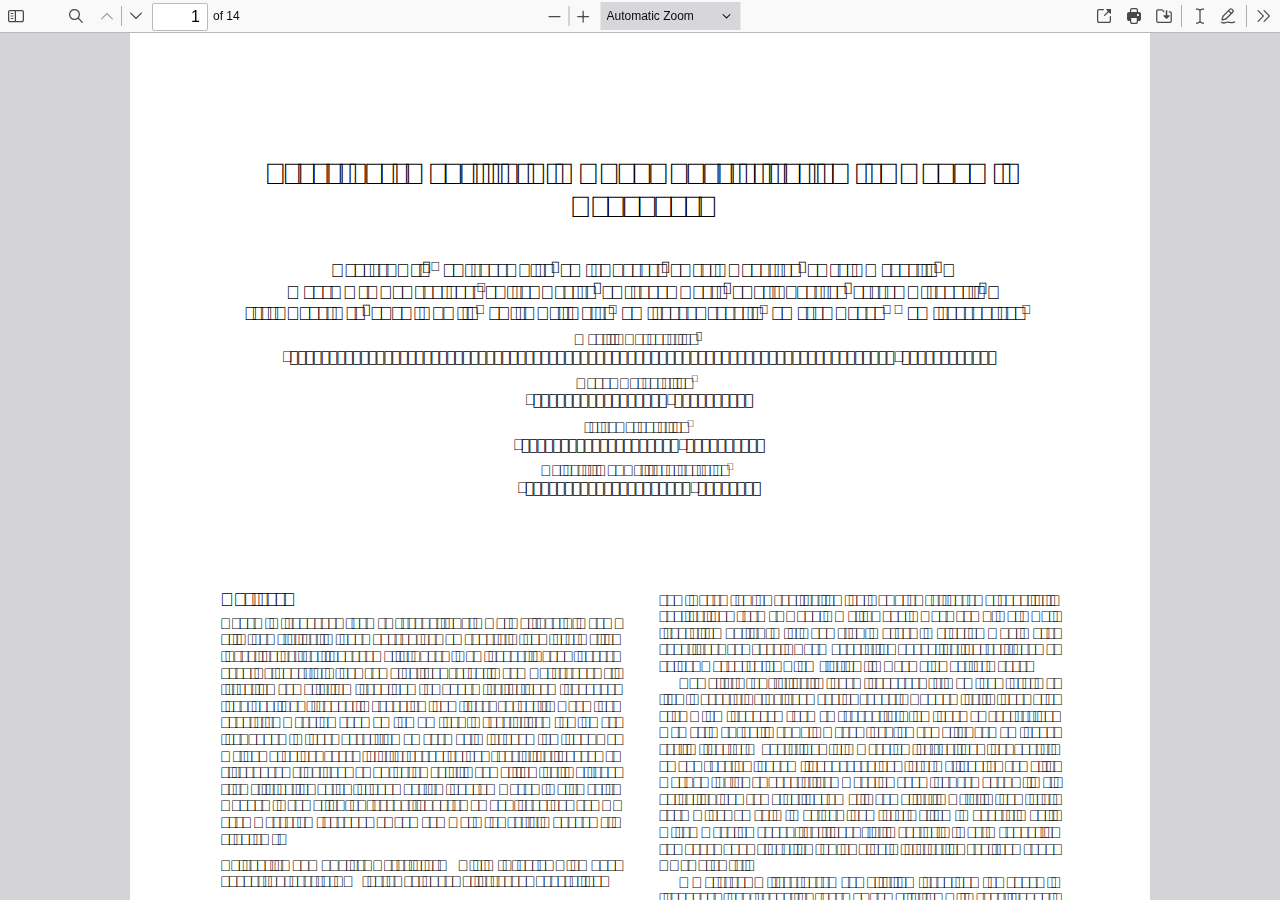
<file: pdfjs/web/viewer.html>
<!DOCTYPE html>
<!--
Copyright 2012 Mozilla Foundation

Licensed under the Apache License, Version 2.0 (the "License");
you may not use this file except in compliance with the License.
You may obtain a copy of the License at

    http://www.apache.org/licenses/LICENSE-2.0

Unless required by applicable law or agreed to in writing, software
distributed under the License is distributed on an "AS IS" BASIS,
WITHOUT WARRANTIES OR CONDITIONS OF ANY KIND, either express or implied.
See the License for the specific language governing permissions and
limitations under the License.

Adobe CMap resources are covered by their own copyright but the same license:

    Copyright 1990-2015 Adobe Systems Incorporated.

See https://github.com/adobe-type-tools/cmap-resources
-->
<html dir="ltr" mozdisallowselectionprint>
  <head>
    <meta charset="utf-8">
    <meta name="viewport" content="width=device-width, initial-scale=1, maximum-scale=1">
    <meta name="google" content="notranslate">
    <title>PDF.js viewer</title>

    <link rel="stylesheet" href="viewer.css">

<!-- This snippet is used in production (included from viewer.html) -->
<link rel="resource" type="application/l10n" href="locale/locale.properties">
<script src="../build/pdf.js"></script>

  <script src="viewer.js"></script>

  </head>

  <body tabindex="1">
    <div id="outerContainer">

      <div id="sidebarContainer">
        <div id="toolbarSidebar">
          <div id="toolbarSidebarLeft">
            <div id="sidebarViewButtons" class="splitToolbarButton toggled" role="radiogroup">
              <button id="viewThumbnail" class="toolbarButton toggled" title="Show Thumbnails" tabindex="2" data-l10n-id="thumbs" role="radio" aria-checked="true" aria-controls="thumbnailView">
                 <span data-l10n-id="thumbs_label">Thumbnails</span>
              </button>
              <button id="viewOutline" class="toolbarButton" title="Show Document Outline (double-click to expand/collapse all items)" tabindex="3" data-l10n-id="document_outline" role="radio" aria-checked="false" aria-controls="outlineView">
                 <span data-l10n-id="document_outline_label">Document Outline</span>
              </button>
              <button id="viewAttachments" class="toolbarButton" title="Show Attachments" tabindex="4" data-l10n-id="attachments" role="radio" aria-checked="false" aria-controls="attachmentsView">
                 <span data-l10n-id="attachments_label">Attachments</span>
              </button>
              <button id="viewLayers" class="toolbarButton" title="Show Layers (double-click to reset all layers to the default state)" tabindex="5" data-l10n-id="layers" role="radio" aria-checked="false" aria-controls="layersView">
                 <span data-l10n-id="layers_label">Layers</span>
              </button>
            </div>
          </div>

          <div id="toolbarSidebarRight">
            <div id="outlineOptionsContainer" class="hidden">
              <div class="verticalToolbarSeparator"></div>

              <button id="currentOutlineItem" class="toolbarButton" disabled="disabled" title="Find Current Outline Item" tabindex="6" data-l10n-id="current_outline_item">
                <span data-l10n-id="current_outline_item_label">Current Outline Item</span>
              </button>
            </div>
          </div>
        </div>
        <div id="sidebarContent">
          <div id="thumbnailView">
          </div>
          <div id="outlineView" class="hidden">
          </div>
          <div id="attachmentsView" class="hidden">
          </div>
          <div id="layersView" class="hidden">
          </div>
        </div>
        <div id="sidebarResizer"></div>
      </div>  <!-- sidebarContainer -->

      <div id="mainContainer">
        <div class="findbar hidden doorHanger" id="findbar">
          <div id="findbarInputContainer">
            <input id="findInput" class="toolbarField" title="Find" placeholder="Find in document…" tabindex="91" data-l10n-id="find_input" aria-invalid="false">
            <div class="splitToolbarButton">
              <button id="findPrevious" class="toolbarButton" title="Find the previous occurrence of the phrase" tabindex="92" data-l10n-id="find_previous">
                <span data-l10n-id="find_previous_label">Previous</span>
              </button>
              <div class="splitToolbarButtonSeparator"></div>
              <button id="findNext" class="toolbarButton" title="Find the next occurrence of the phrase" tabindex="93" data-l10n-id="find_next">
                <span data-l10n-id="find_next_label">Next</span>
              </button>
            </div>
          </div>

          <div id="findbarOptionsOneContainer">
            <input type="checkbox" id="findHighlightAll" class="toolbarField" tabindex="94">
            <label for="findHighlightAll" class="toolbarLabel" data-l10n-id="find_highlight">Highlight All</label>
            <input type="checkbox" id="findMatchCase" class="toolbarField" tabindex="95">
            <label for="findMatchCase" class="toolbarLabel" data-l10n-id="find_match_case_label">Match Case</label>
          </div>
          <div id="findbarOptionsTwoContainer">
            <input type="checkbox" id="findMatchDiacritics" class="toolbarField" tabindex="96">
            <label for="findMatchDiacritics" class="toolbarLabel" data-l10n-id="find_match_diacritics_label">Match Diacritics</label>
            <input type="checkbox" id="findEntireWord" class="toolbarField" tabindex="97">
            <label for="findEntireWord" class="toolbarLabel" data-l10n-id="find_entire_word_label">Whole Words</label>
          </div>

          <div id="findbarMessageContainer" aria-live="polite">
            <span id="findResultsCount" class="toolbarLabel"></span>
            <span id="findMsg" class="toolbarLabel"></span>
          </div>
        </div>  <!-- findbar -->

        <div class="editorParamsToolbar hidden doorHangerRight" id="editorFreeTextParamsToolbar">
          <div class="editorParamsToolbarContainer">
            <div class="editorParamsSetter">
              <label for="editorFreeTextColor" class="editorParamsLabel" data-l10n-id="editor_free_text_color">Color</label>
              <input type="color" id="editorFreeTextColor" class="editorParamsColor" tabindex="100">
            </div>
            <div class="editorParamsSetter">
              <label for="editorFreeTextFontSize" class="editorParamsLabel" data-l10n-id="editor_free_text_size">Size</label>
              <input type="range" id="editorFreeTextFontSize" class="editorParamsSlider" value="10" min="5" max="100" step="1" tabindex="101">
            </div>
          </div>
        </div>

        <div class="editorParamsToolbar hidden doorHangerRight" id="editorInkParamsToolbar">
          <div class="editorParamsToolbarContainer">
            <div class="editorParamsSetter">
              <label for="editorInkColor" class="editorParamsLabel" data-l10n-id="editor_ink_color">Color</label>
              <input type="color" id="editorInkColor" class="editorParamsColor" tabindex="102">
            </div>
            <div class="editorParamsSetter">
              <label for="editorInkThickness" class="editorParamsLabel" data-l10n-id="editor_ink_thickness">Thickness</label>
              <input type="range" id="editorInkThickness" class="editorParamsSlider" value="1" min="1" max="20" step="1" tabindex="103">
            </div>
            <div class="editorParamsSetter">
              <label for="editorInkOpacity" class="editorParamsLabel" data-l10n-id="editor_ink_opacity">Opacity</label>
              <input type="range" id="editorInkOpacity" class="editorParamsSlider" value="100" min="1" max="100" step="1" tabindex="104">
            </div>
          </div>
        </div>

        <div id="secondaryToolbar" class="secondaryToolbar hidden doorHangerRight">
          <div id="secondaryToolbarButtonContainer">
            <button id="secondaryOpenFile" class="secondaryToolbarButton visibleLargeView" title="Open File" tabindex="51" data-l10n-id="open_file">
              <span data-l10n-id="open_file_label">Open</span>
            </button>

            <button id="secondaryPrint" class="secondaryToolbarButton visibleMediumView" title="Print" tabindex="52" data-l10n-id="print">
              <span data-l10n-id="print_label">Print</span>
            </button>

            <button id="secondaryDownload" class="secondaryToolbarButton visibleMediumView" title="Save" tabindex="53" data-l10n-id="save">
              <span data-l10n-id="save_label">Save</span>
            </button>

            <div class="horizontalToolbarSeparator visibleLargeView"></div>

            <button id="presentationMode" class="secondaryToolbarButton" title="Switch to Presentation Mode" tabindex="54" data-l10n-id="presentation_mode">
              <span data-l10n-id="presentation_mode_label">Presentation Mode</span>
            </button>

            <a href="#" id="viewBookmark" class="secondaryToolbarButton" title="Current Page (View URL from Current Page)" tabindex="55" data-l10n-id="bookmark1">
              <span data-l10n-id="bookmark1_label">Current Page</span>
            </a>

            <div id="viewBookmarkSeparator" class="horizontalToolbarSeparator"></div>

            <button id="firstPage" class="secondaryToolbarButton" title="Go to First Page" tabindex="56" data-l10n-id="first_page">
              <span data-l10n-id="first_page_label">Go to First Page</span>
            </button>
            <button id="lastPage" class="secondaryToolbarButton" title="Go to Last Page" tabindex="57" data-l10n-id="last_page">
              <span data-l10n-id="last_page_label">Go to Last Page</span>
            </button>

            <div class="horizontalToolbarSeparator"></div>

            <button id="pageRotateCw" class="secondaryToolbarButton" title="Rotate Clockwise" tabindex="58" data-l10n-id="page_rotate_cw">
              <span data-l10n-id="page_rotate_cw_label">Rotate Clockwise</span>
            </button>
            <button id="pageRotateCcw" class="secondaryToolbarButton" title="Rotate Counterclockwise" tabindex="59" data-l10n-id="page_rotate_ccw">
              <span data-l10n-id="page_rotate_ccw_label">Rotate Counterclockwise</span>
            </button>

            <div class="horizontalToolbarSeparator"></div>

            <div id="cursorToolButtons" role="radiogroup">
              <button id="cursorSelectTool" class="secondaryToolbarButton toggled" title="Enable Text Selection Tool" tabindex="60" data-l10n-id="cursor_text_select_tool" role="radio" aria-checked="true">
                <span data-l10n-id="cursor_text_select_tool_label">Text Selection Tool</span>
              </button>
              <button id="cursorHandTool" class="secondaryToolbarButton" title="Enable Hand Tool" tabindex="61" data-l10n-id="cursor_hand_tool" role="radio" aria-checked="false">
                <span data-l10n-id="cursor_hand_tool_label">Hand Tool</span>
              </button>
            </div>

            <div class="horizontalToolbarSeparator"></div>

            <div id="scrollModeButtons" role="radiogroup">
              <button id="scrollPage" class="secondaryToolbarButton" title="Use Page Scrolling" tabindex="62" data-l10n-id="scroll_page" role="radio" aria-checked="false">
                <span data-l10n-id="scroll_page_label">Page Scrolling</span>
              </button>
              <button id="scrollVertical" class="secondaryToolbarButton toggled" title="Use Vertical Scrolling" tabindex="63" data-l10n-id="scroll_vertical" role="radio" aria-checked="true">
                <span data-l10n-id="scroll_vertical_label" >Vertical Scrolling</span>
              </button>
              <button id="scrollHorizontal" class="secondaryToolbarButton" title="Use Horizontal Scrolling" tabindex="64" data-l10n-id="scroll_horizontal" role="radio" aria-checked="false">
                <span data-l10n-id="scroll_horizontal_label">Horizontal Scrolling</span>
              </button>
              <button id="scrollWrapped" class="secondaryToolbarButton" title="Use Wrapped Scrolling" tabindex="65" data-l10n-id="scroll_wrapped" role="radio" aria-checked="false">
                <span data-l10n-id="scroll_wrapped_label">Wrapped Scrolling</span>
              </button>
            </div>

            <div class="horizontalToolbarSeparator"></div>

            <div id="spreadModeButtons" role="radiogroup">
              <button id="spreadNone" class="secondaryToolbarButton toggled" title="Do not join page spreads" tabindex="66" data-l10n-id="spread_none" role="radio" aria-checked="true">
                <span data-l10n-id="spread_none_label">No Spreads</span>
              </button>
              <button id="spreadOdd" class="secondaryToolbarButton" title="Join page spreads starting with odd-numbered pages" tabindex="67" data-l10n-id="spread_odd" role="radio" aria-checked="false">
                <span data-l10n-id="spread_odd_label">Odd Spreads</span>
              </button>
              <button id="spreadEven" class="secondaryToolbarButton" title="Join page spreads starting with even-numbered pages" tabindex="68" data-l10n-id="spread_even" role="radio" aria-checked="false">
                <span data-l10n-id="spread_even_label">Even Spreads</span>
              </button>
            </div>

            <div class="horizontalToolbarSeparator"></div>

            <button id="documentProperties" class="secondaryToolbarButton" title="Document Properties…" tabindex="69" data-l10n-id="document_properties" aria-controls="documentPropertiesDialog">
              <span data-l10n-id="document_properties_label">Document Properties…</span>
            </button>
          </div>
        </div>  <!-- secondaryToolbar -->

        <div class="toolbar">
          <div id="toolbarContainer">
            <div id="toolbarViewer">
              <div id="toolbarViewerLeft">
                <button id="sidebarToggle" class="toolbarButton" title="Toggle Sidebar" tabindex="11" data-l10n-id="toggle_sidebar" aria-expanded="false" aria-controls="sidebarContainer">
                  <span data-l10n-id="toggle_sidebar_label">Toggle Sidebar</span>
                </button>
                <div class="toolbarButtonSpacer"></div>
                <button id="viewFind" class="toolbarButton" title="Find in Document" tabindex="12" data-l10n-id="findbar" aria-expanded="false" aria-controls="findbar">
                  <span data-l10n-id="findbar_label">Find</span>
                </button>
                <div class="splitToolbarButton hiddenSmallView">
                  <button class="toolbarButton" title="Previous Page" id="previous" tabindex="13" data-l10n-id="previous">
                    <span data-l10n-id="previous_label">Previous</span>
                  </button>
                  <div class="splitToolbarButtonSeparator"></div>
                  <button class="toolbarButton" title="Next Page" id="next" tabindex="14" data-l10n-id="next">
                    <span data-l10n-id="next_label">Next</span>
                  </button>
                </div>
                <input type="number" id="pageNumber" class="toolbarField" title="Page" value="1" min="1" tabindex="15" data-l10n-id="page" autocomplete="off">
                <span id="numPages" class="toolbarLabel"></span>
              </div>
              <div id="toolbarViewerRight">
                <button id="openFile" class="toolbarButton hiddenLargeView" title="Open File" tabindex="31" data-l10n-id="open_file">
                  <span data-l10n-id="open_file_label">Open</span>
                </button>

                <button id="print" class="toolbarButton hiddenMediumView" title="Print" tabindex="32" data-l10n-id="print">
                  <span data-l10n-id="print_label">Print</span>
                </button>

                <button id="download" class="toolbarButton hiddenMediumView" title="Save" tabindex="33" data-l10n-id="save">
                  <span data-l10n-id="save_label">Save</span>
                </button>

                <div class="verticalToolbarSeparator hiddenMediumView"></div>

                <div id="editorModeButtons" class="splitToolbarButton toggled" role="radiogroup">
                  <button id="editorFreeText" class="toolbarButton" disabled="disabled" title="Text" role="radio" aria-checked="false" tabindex="34" data-l10n-id="editor_free_text2">
                    <span data-l10n-id="editor_free_text2_label">Text</span>
                  </button>
                  <button id="editorInk" class="toolbarButton" disabled="disabled" title="Draw" role="radio" aria-checked="false" tabindex="35" data-l10n-id="editor_ink2">
                    <span data-l10n-id="editor_ink2_label">Draw</span>
                  </button>
                </div>

                <div id="editorModeSeparator" class="verticalToolbarSeparator"></div>

                <button id="secondaryToolbarToggle" class="toolbarButton" title="Tools" tabindex="48" data-l10n-id="tools" aria-expanded="false" aria-controls="secondaryToolbar">
                  <span data-l10n-id="tools_label">Tools</span>
                </button>
              </div>
              <div id="toolbarViewerMiddle">
                <div class="splitToolbarButton">
                  <button id="zoomOut" class="toolbarButton" title="Zoom Out" tabindex="21" data-l10n-id="zoom_out">
                    <span data-l10n-id="zoom_out_label">Zoom Out</span>
                  </button>
                  <div class="splitToolbarButtonSeparator"></div>
                  <button id="zoomIn" class="toolbarButton" title="Zoom In" tabindex="22" data-l10n-id="zoom_in">
                    <span data-l10n-id="zoom_in_label">Zoom In</span>
                   </button>
                </div>
                <span id="scaleSelectContainer" class="dropdownToolbarButton">
                  <select id="scaleSelect" title="Zoom" tabindex="23" data-l10n-id="zoom">
                    <option id="pageAutoOption" title="" value="auto" selected="selected" data-l10n-id="page_scale_auto">Automatic Zoom</option>
                    <option id="pageActualOption" title="" value="page-actual" data-l10n-id="page_scale_actual">Actual Size</option>
                    <option id="pageFitOption" title="" value="page-fit" data-l10n-id="page_scale_fit">Page Fit</option>
                    <option id="pageWidthOption" title="" value="page-width" data-l10n-id="page_scale_width">Page Width</option>
                    <option id="customScaleOption" title="" value="custom" disabled="disabled" hidden="true"></option>
                    <option title="" value="0.5" data-l10n-id="page_scale_percent" data-l10n-args='{ "scale": 50 }'>50%</option>
                    <option title="" value="0.75" data-l10n-id="page_scale_percent" data-l10n-args='{ "scale": 75 }'>75%</option>
                    <option title="" value="1" data-l10n-id="page_scale_percent" data-l10n-args='{ "scale": 100 }'>100%</option>
                    <option title="" value="1.25" data-l10n-id="page_scale_percent" data-l10n-args='{ "scale": 125 }'>125%</option>
                    <option title="" value="1.5" data-l10n-id="page_scale_percent" data-l10n-args='{ "scale": 150 }'>150%</option>
                    <option title="" value="2" data-l10n-id="page_scale_percent" data-l10n-args='{ "scale": 200 }'>200%</option>
                    <option title="" value="3" data-l10n-id="page_scale_percent" data-l10n-args='{ "scale": 300 }'>300%</option>
                    <option title="" value="4" data-l10n-id="page_scale_percent" data-l10n-args='{ "scale": 400 }'>400%</option>
                  </select>
                </span>
              </div>
            </div>
            <div id="loadingBar">
              <div class="progress">
                <div class="glimmer">
                </div>
              </div>
            </div>
          </div>
        </div>

        <div id="viewerContainer" tabindex="0">
          <div id="viewer" class="pdfViewer"></div>
        </div>
      </div> <!-- mainContainer -->

      <div id="dialogContainer">
        <dialog id="passwordDialog">
          <div class="row">
            <label for="password" id="passwordText" data-l10n-id="password_label">Enter the password to open this PDF file:</label>
          </div>
          <div class="row">
            <input type="password" id="password" class="toolbarField">
          </div>
          <div class="buttonRow">
            <button id="passwordCancel" class="dialogButton"><span data-l10n-id="password_cancel">Cancel</span></button>
            <button id="passwordSubmit" class="dialogButton"><span data-l10n-id="password_ok">OK</span></button>
          </div>
        </dialog>
        <dialog id="documentPropertiesDialog">
          <div class="row">
            <span id="fileNameLabel" data-l10n-id="document_properties_file_name">File name:</span>
            <p id="fileNameField" aria-labelledby="fileNameLabel">-</p>
          </div>
          <div class="row">
            <span id="fileSizeLabel" data-l10n-id="document_properties_file_size">File size:</span>
            <p id="fileSizeField" aria-labelledby="fileSizeLabel">-</p>
          </div>
          <div class="separator"></div>
          <div class="row">
            <span id="titleLabel" data-l10n-id="document_properties_title">Title:</span>
            <p id="titleField" aria-labelledby="titleLabel">-</p>
          </div>
          <div class="row">
            <span id="authorLabel" data-l10n-id="document_properties_author">Author:</span>
            <p id="authorField" aria-labelledby="authorLabel">-</p>
          </div>
          <div class="row">
            <span id="subjectLabel" data-l10n-id="document_properties_subject">Subject:</span>
            <p id="subjectField" aria-labelledby="subjectLabel">-</p>
          </div>
          <div class="row">
            <span id="keywordsLabel" data-l10n-id="document_properties_keywords">Keywords:</span>
            <p id="keywordsField" aria-labelledby="keywordsLabel">-</p>
          </div>
          <div class="row">
            <span id="creationDateLabel" data-l10n-id="document_properties_creation_date">Creation Date:</span>
            <p id="creationDateField" aria-labelledby="creationDateLabel">-</p>
          </div>
          <div class="row">
            <span id="modificationDateLabel" data-l10n-id="document_properties_modification_date">Modification Date:</span>
            <p id="modificationDateField" aria-labelledby="modificationDateLabel">-</p>
          </div>
          <div class="row">
            <span id="creatorLabel" data-l10n-id="document_properties_creator">Creator:</span>
            <p id="creatorField" aria-labelledby="creatorLabel">-</p>
          </div>
          <div class="separator"></div>
          <div class="row">
            <span id="producerLabel" data-l10n-id="document_properties_producer">PDF Producer:</span>
            <p id="producerField" aria-labelledby="producerLabel">-</p>
          </div>
          <div class="row">
            <span id="versionLabel" data-l10n-id="document_properties_version">PDF Version:</span>
            <p id="versionField" aria-labelledby="versionLabel">-</p>
          </div>
          <div class="row">
            <span id="pageCountLabel" data-l10n-id="document_properties_page_count">Page Count:</span>
            <p id="pageCountField" aria-labelledby="pageCountLabel">-</p>
          </div>
          <div class="row">
            <span id="pageSizeLabel" data-l10n-id="document_properties_page_size">Page Size:</span>
            <p id="pageSizeField" aria-labelledby="pageSizeLabel">-</p>
          </div>
          <div class="separator"></div>
          <div class="row">
            <span id="linearizedLabel" data-l10n-id="document_properties_linearized">Fast Web View:</span>
            <p id="linearizedField" aria-labelledby="linearizedLabel">-</p>
          </div>
          <div class="buttonRow">
            <button id="documentPropertiesClose" class="dialogButton"><span data-l10n-id="document_properties_close">Close</span></button>
          </div>
        </dialog>
        <dialog id="printServiceDialog" style="min-width: 200px;">
          <div class="row">
            <span data-l10n-id="print_progress_message">Preparing document for printing…</span>
          </div>
          <div class="row">
            <progress value="0" max="100"></progress>
            <span data-l10n-id="print_progress_percent" data-l10n-args='{ "progress": 0 }' class="relative-progress">0%</span>
          </div>
          <div class="buttonRow">
            <button id="printCancel" class="dialogButton"><span data-l10n-id="print_progress_close">Cancel</span></button>
          </div>
        </dialog>
      </div>  <!-- dialogContainer -->

    </div> <!-- outerContainer -->
    <div id="printContainer"></div>

    <input type="file" id="fileInput" class="hidden">
  </body>
</html>
</file>
<file: pdfjs/web/viewer.css>
/* Copyright 2014 Mozilla Foundation
 *
 * Licensed under the Apache License, Version 2.0 (the "License");
 * you may not use this file except in compliance with the License.
 * You may obtain a copy of the License at
 *
 *     http://www.apache.org/licenses/LICENSE-2.0
 *
 * Unless required by applicable law or agreed to in writing, software
 * distributed under the License is distributed on an "AS IS" BASIS,
 * WITHOUT WARRANTIES OR CONDITIONS OF ANY KIND, either express or implied.
 * See the License for the specific language governing permissions and
 * limitations under the License.
 */

:root {
  --highlight-bg-color: rgba(180, 0, 170, 1);
  --highlight-selected-bg-color: rgba(0, 100, 0, 1);
}

@media screen and (forced-colors: active) {
  :root {
    --highlight-bg-color: Highlight;
    --highlight-selected-bg-color: ButtonText;
  }
}

.textLayer {
  position: absolute;
  text-align: initial;
  left: 0;
  top: 0;
  right: 0;
  bottom: 0;
  overflow: hidden;
  opacity: 0.25;
  line-height: 1;
  -webkit-text-size-adjust: none;
     -moz-text-size-adjust: none;
          text-size-adjust: none;
  forced-color-adjust: none;
  transform-origin: 0 0;
  z-index: 2;
}

.textLayer span,
.textLayer br {
  color: transparent;
  position: absolute;
  white-space: pre;
  cursor: text;
  transform-origin: 0% 0%;
}

/* Only necessary in Google Chrome, see issue 14205, and most unfortunately
 * the problem doesn't show up in "text" reference tests. */
.textLayer span.markedContent {
  top: 0;
  height: 0;
}

.textLayer .highlight {
  margin: -1px;
  padding: 1px;
  background-color: var(--highlight-bg-color);
  border-radius: 4px;
}

.textLayer .highlight.appended {
  position: initial;
}

.textLayer .highlight.begin {
  border-radius: 4px 0 0 4px;
}

.textLayer .highlight.end {
  border-radius: 0 4px 4px 0;
}

.textLayer .highlight.middle {
  border-radius: 0;
}

.textLayer .highlight.selected {
  background-color: var(--highlight-selected-bg-color);
}

.textLayer ::-moz-selection {
  background: blue;
  background: AccentColor;
}

.textLayer ::selection {
  background: blue;
  background: AccentColor;
}

/* Avoids https://github.com/mozilla/pdf.js/issues/13840 in Chrome */
.textLayer br::-moz-selection {
  background: transparent;
}
.textLayer br::selection {
  background: transparent;
}

.textLayer .endOfContent {
  display: block;
  position: absolute;
  left: 0;
  top: 100%;
  right: 0;
  bottom: 0;
  z-index: -1;
  cursor: default;
  -webkit-user-select: none;
     -moz-user-select: none;
          user-select: none;
}

.textLayer .endOfContent.active {
  top: 0;
}


:root {
  --annotation-unfocused-field-background: url("data:image/svg+xml;charset=UTF-8,<svg width='1px' height='1px' xmlns='http://www.w3.org/2000/svg'><rect width='100%' height='100%' style='fill:rgba(0, 54, 255, 0.13);'/></svg>");
  --input-focus-border-color: Highlight;
  --input-focus-outline: 1px solid Canvas;
  --input-unfocused-border-color: transparent;
  --input-disabled-border-color: transparent;
  --input-hover-border-color: black;
  --link-outline: none;
}

@media screen and (forced-colors: active) {
  :root {
    --input-focus-border-color: CanvasText;
    --input-unfocused-border-color: ActiveText;
    --input-disabled-border-color: GrayText;
    --input-hover-border-color: Highlight;
    --link-outline: 1.5px solid LinkText;
  }
  .annotationLayer .textWidgetAnnotation input:required,
  .annotationLayer .textWidgetAnnotation textarea:required,
  .annotationLayer .choiceWidgetAnnotation select:required,
  .annotationLayer .buttonWidgetAnnotation.checkBox input:required,
  .annotationLayer .buttonWidgetAnnotation.radioButton input:required {
    outline: 1.5px solid selectedItem;
  }

  .annotationLayer .linkAnnotation:hover {
    -webkit-backdrop-filter: invert(100%);
            backdrop-filter: invert(100%);
  }
}

.annotationLayer {
  position: absolute;
  top: 0;
  left: 0;
  pointer-events: none;
  transform-origin: 0 0;
  z-index: 3;
}

.annotationLayer section {
  position: absolute;
  text-align: initial;
  pointer-events: auto;
  box-sizing: border-box;
  transform-origin: 0 0;
}

.annotationLayer .linkAnnotation {
  outline: var(--link-outline);
}

.annotationLayer .linkAnnotation > a,
.annotationLayer .buttonWidgetAnnotation.pushButton > a {
  position: absolute;
  font-size: 1em;
  top: 0;
  left: 0;
  width: 100%;
  height: 100%;
}

.annotationLayer .buttonWidgetAnnotation.pushButton > canvas {
  width: 100%;
  height: 100%;
}

.annotationLayer .linkAnnotation > a:hover,
.annotationLayer .buttonWidgetAnnotation.pushButton > a:hover {
  opacity: 0.2;
  background: rgba(255, 255, 0, 1);
  box-shadow: 0 2px 10px rgba(255, 255, 0, 1);
}

.annotationLayer .textAnnotation img {
  position: absolute;
  cursor: pointer;
  width: 100%;
  height: 100%;
}

.annotationLayer .textWidgetAnnotation input,
.annotationLayer .textWidgetAnnotation textarea,
.annotationLayer .choiceWidgetAnnotation select,
.annotationLayer .buttonWidgetAnnotation.checkBox input,
.annotationLayer .buttonWidgetAnnotation.radioButton input {
  background-image: var(--annotation-unfocused-field-background);
  border: 2px solid var(--input-unfocused-border-color);
  box-sizing: border-box;
  font: calc(9px * var(--scale-factor)) sans-serif;
  height: 100%;
  margin: 0;
  vertical-align: top;
  width: 100%;
}

.annotationLayer .textWidgetAnnotation input:required,
.annotationLayer .textWidgetAnnotation textarea:required,
.annotationLayer .choiceWidgetAnnotation select:required,
.annotationLayer .buttonWidgetAnnotation.checkBox input:required,
.annotationLayer .buttonWidgetAnnotation.radioButton input:required {
  outline: 1.5px solid red;
}

.annotationLayer .choiceWidgetAnnotation select option {
  padding: 0;
}

.annotationLayer .buttonWidgetAnnotation.radioButton input {
  border-radius: 50%;
}

.annotationLayer .textWidgetAnnotation textarea {
  resize: none;
}

.annotationLayer .textWidgetAnnotation input[disabled],
.annotationLayer .textWidgetAnnotation textarea[disabled],
.annotationLayer .choiceWidgetAnnotation select[disabled],
.annotationLayer .buttonWidgetAnnotation.checkBox input[disabled],
.annotationLayer .buttonWidgetAnnotation.radioButton input[disabled] {
  background: none;
  border: 2px solid var(--input-disabled-border-color);
  cursor: not-allowed;
}

.annotationLayer .textWidgetAnnotation input:hover,
.annotationLayer .textWidgetAnnotation textarea:hover,
.annotationLayer .choiceWidgetAnnotation select:hover,
.annotationLayer .buttonWidgetAnnotation.checkBox input:hover,
.annotationLayer .buttonWidgetAnnotation.radioButton input:hover {
  border: 2px solid var(--input-hover-border-color);
}
.annotationLayer .textWidgetAnnotation input:hover,
.annotationLayer .textWidgetAnnotation textarea:hover,
.annotationLayer .choiceWidgetAnnotation select:hover,
.annotationLayer .buttonWidgetAnnotation.checkBox input:hover {
  border-radius: 2px;
}

.annotationLayer .textWidgetAnnotation input:focus,
.annotationLayer .textWidgetAnnotation textarea:focus,
.annotationLayer .choiceWidgetAnnotation select:focus {
  background: none;
  border: 2px solid var(--input-focus-border-color);
  border-radius: 2px;
  outline: var(--input-focus-outline);
}

.annotationLayer .buttonWidgetAnnotation.checkBox :focus,
.annotationLayer .buttonWidgetAnnotation.radioButton :focus {
  background-image: none;
  background-color: transparent;
}

.annotationLayer .buttonWidgetAnnotation.checkBox :focus {
  border: 2px solid var(--input-focus-border-color);
  border-radius: 2px;
  outline: var(--input-focus-outline);
}

.annotationLayer .buttonWidgetAnnotation.radioButton :focus {
  border: 2px solid var(--input-focus-border-color);
  outline: var(--input-focus-outline);
}

.annotationLayer .buttonWidgetAnnotation.checkBox input:checked:before,
.annotationLayer .buttonWidgetAnnotation.checkBox input:checked:after,
.annotationLayer .buttonWidgetAnnotation.radioButton input:checked:before {
  background-color: CanvasText;
  content: "";
  display: block;
  position: absolute;
}

.annotationLayer .buttonWidgetAnnotation.checkBox input:checked:before,
.annotationLayer .buttonWidgetAnnotation.checkBox input:checked:after {
  height: 80%;
  left: 45%;
  width: 1px;
}

.annotationLayer .buttonWidgetAnnotation.checkBox input:checked:before {
  transform: rotate(45deg);
}

.annotationLayer .buttonWidgetAnnotation.checkBox input:checked:after {
  transform: rotate(-45deg);
}

.annotationLayer .buttonWidgetAnnotation.radioButton input:checked:before {
  border-radius: 50%;
  height: 50%;
  left: 30%;
  top: 20%;
  width: 50%;
}

.annotationLayer .textWidgetAnnotation input.comb {
  font-family: monospace;
  padding-left: 2px;
  padding-right: 0;
}

.annotationLayer .textWidgetAnnotation input.comb:focus {
  /*
   * Letter spacing is placed on the right side of each character. Hence, the
   * letter spacing of the last character may be placed outside the visible
   * area, causing horizontal scrolling. We avoid this by extending the width
   * when the element has focus and revert this when it loses focus.
   */
  width: 103%;
}

.annotationLayer .buttonWidgetAnnotation.checkBox input,
.annotationLayer .buttonWidgetAnnotation.radioButton input {
  -webkit-appearance: none;
     -moz-appearance: none;
          appearance: none;
}

.annotationLayer .popupTriggerArea {
  height: 100%;
  width: 100%;
}

.annotationLayer .popupWrapper {
  position: absolute;
  font-size: calc(9px * var(--scale-factor));
  width: 100%;
  min-width: calc(180px * var(--scale-factor));
  pointer-events: none;
}

.annotationLayer .popup {
  position: absolute;
  max-width: calc(180px * var(--scale-factor));
  background-color: rgba(255, 255, 153, 1);
  box-shadow: 0 calc(2px * var(--scale-factor)) calc(5px * var(--scale-factor))
    rgba(136, 136, 136, 1);
  border-radius: calc(2px * var(--scale-factor));
  padding: calc(6px * var(--scale-factor));
  margin-left: calc(5px * var(--scale-factor));
  cursor: pointer;
  font: message-box;
  white-space: normal;
  word-wrap: break-word;
  pointer-events: auto;
}

.annotationLayer .popup > * {
  font-size: calc(9px * var(--scale-factor));
}

.annotationLayer .popup h1 {
  display: inline-block;
}

.annotationLayer .popupDate {
  display: inline-block;
  margin-left: calc(5px * var(--scale-factor));
}

.annotationLayer .popupContent {
  border-top: 1px solid rgba(51, 51, 51, 1);
  margin-top: calc(2px * var(--scale-factor));
  padding-top: calc(2px * var(--scale-factor));
}

.annotationLayer .richText > * {
  white-space: pre-wrap;
  font-size: calc(9px * var(--scale-factor));
}

.annotationLayer .highlightAnnotation,
.annotationLayer .underlineAnnotation,
.annotationLayer .squigglyAnnotation,
.annotationLayer .strikeoutAnnotation,
.annotationLayer .freeTextAnnotation,
.annotationLayer .lineAnnotation svg line,
.annotationLayer .squareAnnotation svg rect,
.annotationLayer .circleAnnotation svg ellipse,
.annotationLayer .polylineAnnotation svg polyline,
.annotationLayer .polygonAnnotation svg polygon,
.annotationLayer .caretAnnotation,
.annotationLayer .inkAnnotation svg polyline,
.annotationLayer .stampAnnotation,
.annotationLayer .fileAttachmentAnnotation {
  cursor: pointer;
}

.annotationLayer section svg {
  position: absolute;
  width: 100%;
  height: 100%;
}

.annotationLayer .annotationTextContent {
  position: absolute;
  width: 100%;
  height: 100%;
  opacity: 0;
  color: transparent;
  -webkit-user-select: none;
     -moz-user-select: none;
          user-select: none;
  pointer-events: none;
}

.annotationLayer .annotationTextContent span {
  width: 100%;
  display: inline-block;
}


:root {
  --xfa-unfocused-field-background: url("data:image/svg+xml;charset=UTF-8,<svg width='1px' height='1px' xmlns='http://www.w3.org/2000/svg'><rect width='100%' height='100%' style='fill:rgba(0, 54, 255, 0.13);'/></svg>");
  --xfa-focus-outline: auto;
}

@media screen and (forced-colors: active) {
  :root {
    --xfa-focus-outline: 2px solid CanvasText;
  }
  .xfaLayer *:required {
    outline: 1.5px solid selectedItem;
  }
}

.xfaLayer {
  background-color: transparent;
}

.xfaLayer .highlight {
  margin: -1px;
  padding: 1px;
  background-color: rgba(239, 203, 237, 1);
  border-radius: 4px;
}

.xfaLayer .highlight.appended {
  position: initial;
}

.xfaLayer .highlight.begin {
  border-radius: 4px 0 0 4px;
}

.xfaLayer .highlight.end {
  border-radius: 0 4px 4px 0;
}

.xfaLayer .highlight.middle {
  border-radius: 0;
}

.xfaLayer .highlight.selected {
  background-color: rgba(203, 223, 203, 1);
}

.xfaPage {
  overflow: hidden;
  position: relative;
}

.xfaContentarea {
  position: absolute;
}

.xfaPrintOnly {
  display: none;
}

.xfaLayer {
  position: absolute;
  text-align: initial;
  top: 0;
  left: 0;
  transform-origin: 0 0;
  line-height: 1.2;
}

.xfaLayer * {
  color: inherit;
  font: inherit;
  font-style: inherit;
  font-weight: inherit;
  font-kerning: inherit;
  letter-spacing: -0.01px;
  text-align: inherit;
  text-decoration: inherit;
  box-sizing: border-box;
  background-color: transparent;
  padding: 0;
  margin: 0;
  pointer-events: auto;
  line-height: inherit;
}

.xfaLayer *:required {
  outline: 1.5px solid red;
}

.xfaLayer div {
  pointer-events: none;
}

.xfaLayer svg {
  pointer-events: none;
}

.xfaLayer svg * {
  pointer-events: none;
}

.xfaLayer a {
  color: blue;
}

.xfaRich li {
  margin-left: 3em;
}

.xfaFont {
  color: black;
  font-weight: normal;
  font-kerning: none;
  font-size: 10px;
  font-style: normal;
  letter-spacing: 0;
  text-decoration: none;
  vertical-align: 0;
}

.xfaCaption {
  overflow: hidden;
  flex: 0 0 auto;
}

.xfaCaptionForCheckButton {
  overflow: hidden;
  flex: 1 1 auto;
}

.xfaLabel {
  height: 100%;
  width: 100%;
}

.xfaLeft {
  display: flex;
  flex-direction: row;
  align-items: center;
}

.xfaRight {
  display: flex;
  flex-direction: row-reverse;
  align-items: center;
}

.xfaLeft > .xfaCaption,
.xfaLeft > .xfaCaptionForCheckButton,
.xfaRight > .xfaCaption,
.xfaRight > .xfaCaptionForCheckButton {
  max-height: 100%;
}

.xfaTop {
  display: flex;
  flex-direction: column;
  align-items: flex-start;
}

.xfaBottom {
  display: flex;
  flex-direction: column-reverse;
  align-items: flex-start;
}

.xfaTop > .xfaCaption,
.xfaTop > .xfaCaptionForCheckButton,
.xfaBottom > .xfaCaption,
.xfaBottom > .xfaCaptionForCheckButton {
  width: 100%;
}

.xfaBorder {
  background-color: transparent;
  position: absolute;
  pointer-events: none;
}

.xfaWrapped {
  width: 100%;
  height: 100%;
}

.xfaTextfield:focus,
.xfaSelect:focus {
  background-image: none;
  background-color: transparent;
  outline: var(--xfa-focus-outline);
  outline-offset: -1px;
}

.xfaCheckbox:focus,
.xfaRadio:focus {
  outline: var(--xfa-focus-outline);
}

.xfaTextfield,
.xfaSelect {
  height: 100%;
  width: 100%;
  flex: 1 1 auto;
  border: none;
  resize: none;
  background-image: var(--xfa-unfocused-field-background);
}

.xfaSelect {
  padding-inline: 2px;
}

.xfaTop > .xfaTextfield,
.xfaTop > .xfaSelect,
.xfaBottom > .xfaTextfield,
.xfaBottom > .xfaSelect {
  flex: 0 1 auto;
}

.xfaButton {
  cursor: pointer;
  width: 100%;
  height: 100%;
  border: none;
  text-align: center;
}

.xfaLink {
  width: 100%;
  height: 100%;
  position: absolute;
  top: 0;
  left: 0;
}

.xfaCheckbox,
.xfaRadio {
  width: 100%;
  height: 100%;
  flex: 0 0 auto;
  border: none;
}

.xfaRich {
  white-space: pre-wrap;
  width: 100%;
  height: 100%;
}

.xfaImage {
  -o-object-position: left top;
     object-position: left top;
  -o-object-fit: contain;
     object-fit: contain;
  width: 100%;
  height: 100%;
}

.xfaLrTb,
.xfaRlTb,
.xfaTb {
  display: flex;
  flex-direction: column;
  align-items: stretch;
}

.xfaLr {
  display: flex;
  flex-direction: row;
  align-items: stretch;
}

.xfaRl {
  display: flex;
  flex-direction: row-reverse;
  align-items: stretch;
}

.xfaTb > div {
  justify-content: left;
}

.xfaPosition {
  position: relative;
}

.xfaArea {
  position: relative;
}

.xfaValignMiddle {
  display: flex;
  align-items: center;
}

.xfaTable {
  display: flex;
  flex-direction: column;
  align-items: stretch;
}

.xfaTable .xfaRow {
  display: flex;
  flex-direction: row;
  align-items: stretch;
}

.xfaTable .xfaRlRow {
  display: flex;
  flex-direction: row-reverse;
  align-items: stretch;
  flex: 1;
}

.xfaTable .xfaRlRow > div {
  flex: 1;
}

.xfaNonInteractive input,
.xfaNonInteractive textarea,
.xfaDisabled input,
.xfaDisabled textarea,
.xfaReadOnly input,
.xfaReadOnly textarea {
  background: initial;
}

@media print {
  .xfaTextfield,
  .xfaSelect {
    background: transparent;
  }

  .xfaSelect {
    -webkit-appearance: none;
       -moz-appearance: none;
            appearance: none;
    text-indent: 1px;
    text-overflow: "";
  }
}


:root {
  --focus-outline: solid 2px blue;
  --hover-outline: dashed 2px blue;
  --freetext-line-height: 1.35;
  --freetext-padding: 2px;
  --editorFreeText-editing-cursor: text;
  --editorInk-editing-cursor: url(images/cursor-editorInk.svg) 0 16, pointer;
}

@media (-webkit-min-device-pixel-ratio: 1.1), (min-resolution: 1.1dppx) {
  :root {
    --editorFreeText-editing-cursor: url(images/cursor-editorFreeText.svg) 0 16,
      text;
  }
}

@media screen and (forced-colors: active) {
  :root {
    --focus-outline: solid 3px ButtonText;
    --hover-outline: dashed 3px ButtonText;
  }
}

[data-editor-rotation="90"] {
  transform: rotate(90deg);
}
[data-editor-rotation="180"] {
  transform: rotate(180deg);
}
[data-editor-rotation="270"] {
  transform: rotate(270deg);
}

.annotationEditorLayer {
  background: transparent;
  position: absolute;
  top: 0;
  left: 0;
  font-size: calc(100px * var(--scale-factor));
  transform-origin: 0 0;
  cursor: auto;
  z-index: 4;
}

.annotationEditorLayer.freeTextEditing {
  cursor: var(--editorFreeText-editing-cursor);
}

.annotationEditorLayer.inkEditing {
  cursor: var(--editorInk-editing-cursor);
}

.annotationEditorLayer .selectedEditor {
  outline: var(--focus-outline);
  resize: none;
}

.annotationEditorLayer .freeTextEditor {
  position: absolute;
  background: transparent;
  border-radius: 3px;
  padding: calc(var(--freetext-padding) * var(--scale-factor));
  resize: none;
  width: auto;
  height: auto;
  z-index: 1;
  transform-origin: 0 0;
  touch-action: none;
  cursor: auto;
}

.annotationEditorLayer .freeTextEditor .internal {
  background: transparent;
  border: none;
  top: 0;
  left: 0;
  overflow: visible;
  white-space: nowrap;
  resize: none;
  font: 10px sans-serif;
  line-height: var(--freetext-line-height);
}

.annotationEditorLayer .freeTextEditor .overlay {
  position: absolute;
  display: none;
  background: transparent;
  top: 0;
  left: 0;
  width: 100%;
  height: 100%;
}

.annotationEditorLayer .freeTextEditor .overlay.enabled {
  display: block;
}

.annotationEditorLayer .freeTextEditor .internal:empty::before {
  content: attr(default-content);
  color: gray;
}

.annotationEditorLayer .freeTextEditor .internal:focus {
  outline: none;
}

.annotationEditorLayer .inkEditor.disabled {
  resize: none;
}

.annotationEditorLayer .inkEditor.disabled.selectedEditor {
  resize: horizontal;
}

.annotationEditorLayer .freeTextEditor:hover:not(.selectedEditor),
.annotationEditorLayer .inkEditor:hover:not(.selectedEditor) {
  outline: var(--hover-outline);
}

.annotationEditorLayer .inkEditor {
  position: absolute;
  background: transparent;
  border-radius: 3px;
  overflow: auto;
  width: 100%;
  height: 100%;
  z-index: 1;
  transform-origin: 0 0;
  cursor: auto;
}

.annotationEditorLayer .inkEditor.editing {
  resize: none;
  cursor: inherit;
}

.annotationEditorLayer .inkEditor .inkEditorCanvas {
  position: absolute;
  top: 0;
  left: 0;
  width: 100%;
  height: 100%;
  touch-action: none;
}

:root {
  --viewer-container-height: 0;
  --pdfViewer-padding-bottom: 0;
  --page-margin: 1px auto -8px;
  --page-border: 9px solid transparent;
  --spreadHorizontalWrapped-margin-LR: -3.5px;
  --loading-icon-delay: 400ms;
}

@media screen and (forced-colors: active) {
  :root {
    --pdfViewer-padding-bottom: 9px;
    --page-margin: 8px auto -1px;
    --page-border: 1px solid CanvasText;
    --spreadHorizontalWrapped-margin-LR: 3.5px;
  }
}

[data-main-rotation="90"] {
  transform: rotate(90deg) translateY(-100%);
}
[data-main-rotation="180"] {
  transform: rotate(180deg) translate(-100%, -100%);
}
[data-main-rotation="270"] {
  transform: rotate(270deg) translateX(-100%);
}

.pdfViewer {
  /* Define this variable here and not in :root to avoid to reflow all the UI
     when scaling (see #15929). */
  --scale-factor: 1;

  padding-bottom: var(--pdfViewer-padding-bottom);
}

.pdfViewer .canvasWrapper {
  overflow: hidden;
  width: 100%;
  height: 100%;
  z-index: 1;
}

.pdfViewer .page {
  direction: ltr;
  width: 816px;
  height: 1056px;
  margin: var(--page-margin);
  position: relative;
  overflow: visible;
  border: var(--page-border);
  background-clip: content-box;
  background-color: rgba(255, 255, 255, 1);
}

.pdfViewer .dummyPage {
  position: relative;
  width: 0;
  height: var(--viewer-container-height);
}

.pdfViewer.removePageBorders .page {
  margin: 0 auto 10px;
  border: none;
}

.pdfViewer.scrollHorizontal,
.pdfViewer.scrollWrapped,
.spread {
  margin-left: 3.5px;
  margin-right: 3.5px;
  text-align: center;
}

.pdfViewer.scrollHorizontal,
.spread {
  white-space: nowrap;
}

.pdfViewer.removePageBorders,
.pdfViewer.scrollHorizontal .spread,
.pdfViewer.scrollWrapped .spread {
  margin-left: 0;
  margin-right: 0;
}

.spread .page,
.spread .dummyPage,
.pdfViewer.scrollHorizontal .page,
.pdfViewer.scrollWrapped .page,
.pdfViewer.scrollHorizontal .spread,
.pdfViewer.scrollWrapped .spread {
  display: inline-block;
  vertical-align: middle;
}

.spread .page,
.pdfViewer.scrollHorizontal .page,
.pdfViewer.scrollWrapped .page {
  margin-left: var(--spreadHorizontalWrapped-margin-LR);
  margin-right: var(--spreadHorizontalWrapped-margin-LR);
}

.pdfViewer.removePageBorders .spread .page,
.pdfViewer.removePageBorders.scrollHorizontal .page,
.pdfViewer.removePageBorders.scrollWrapped .page {
  margin-left: 5px;
  margin-right: 5px;
}

.pdfViewer .page canvas {
  margin: 0;
  display: block;
}

.pdfViewer .page canvas .structTree {
  contain: strict;
}

.pdfViewer .page canvas[hidden] {
  display: none;
}

.pdfViewer .page canvas[zooming] {
  width: 100%;
  height: 100%;
}

.pdfViewer .page.loadingIcon:after {
  position: absolute;
  top: 0;
  left: 0;
  content: "";
  width: 100%;
  height: 100%;
  background: url("images/loading-icon.gif") center no-repeat;
  display: none;
  /* Using a delay with background-image doesn't work,
     consequently we use the display. */
  transition-property: display;
  transition-delay: var(--loading-icon-delay);
  z-index: 5;
  contain: strict;
}

.pdfViewer .page.loading:after {
  display: block;
}

.pdfViewer .page:not(.loading):after {
  transition-property: none;
  display: none;
}

.pdfViewer.enablePermissions .textLayer span {
  -webkit-user-select: none !important;
     -moz-user-select: none !important;
          user-select: none !important;
  cursor: not-allowed;
}

.pdfPresentationMode .pdfViewer {
  padding-bottom: 0;
}

.pdfPresentationMode .spread {
  margin: 0;
}

.pdfPresentationMode .pdfViewer .page {
  margin: 0 auto;
  border: 2px solid transparent;
}

:root {
  --dir-factor: 1;
  --inline-start: left;
  --inline-end: right;

  --sidebar-width: 200px;
  --sidebar-transition-duration: 200ms;
  --sidebar-transition-timing-function: ease;

  --toolbar-icon-opacity: 0.7;
  --doorhanger-icon-opacity: 0.9;

  --main-color: rgba(12, 12, 13, 1);
  --body-bg-color: rgba(212, 212, 215, 1);
  --progressBar-color: rgba(10, 132, 255, 1);
  --progressBar-bg-color: rgba(221, 221, 222, 1);
  --progressBar-blend-color: rgba(116, 177, 239, 1);
  --scrollbar-color: auto;
  --scrollbar-bg-color: auto;
  --toolbar-icon-bg-color: rgba(0, 0, 0, 1);
  --toolbar-icon-hover-bg-color: rgba(0, 0, 0, 1);

  --sidebar-narrow-bg-color: rgba(212, 212, 215, 0.9);
  --sidebar-toolbar-bg-color: rgba(245, 246, 247, 1);
  --toolbar-bg-color: rgba(249, 249, 250, 1);
  --toolbar-border-color: rgba(184, 184, 184, 1);
  --toolbar-box-shadow: 0 1px 0 var(--toolbar-border-color);
  --toolbar-border-bottom: none;
  --toolbarSidebar-box-shadow: inset calc(-1px * var(--dir-factor)) 0 0
      rgba(0, 0, 0, 0.25),
    0 1px 0 rgba(0, 0, 0, 0.15), 0 0 1px rgba(0, 0, 0, 0.1);
  --toolbarSidebar-border-bottom: none;
  --button-hover-color: rgba(221, 222, 223, 1);
  --toggled-btn-color: rgba(0, 0, 0, 1);
  --toggled-btn-bg-color: rgba(0, 0, 0, 0.3);
  --toggled-hover-active-btn-color: rgba(0, 0, 0, 0.4);
  --dropdown-btn-bg-color: rgba(215, 215, 219, 1);
  --dropdown-btn-border: none;
  --separator-color: rgba(0, 0, 0, 0.3);
  --field-color: rgba(6, 6, 6, 1);
  --field-bg-color: rgba(255, 255, 255, 1);
  --field-border-color: rgba(187, 187, 188, 1);
  --treeitem-color: rgba(0, 0, 0, 0.8);
  --treeitem-hover-color: rgba(0, 0, 0, 0.9);
  --treeitem-selected-color: rgba(0, 0, 0, 0.9);
  --treeitem-selected-bg-color: rgba(0, 0, 0, 0.25);
  --sidebaritem-bg-color: rgba(0, 0, 0, 0.15);
  --doorhanger-bg-color: rgba(255, 255, 255, 1);
  --doorhanger-border-color: rgba(12, 12, 13, 0.2);
  --doorhanger-hover-color: rgba(12, 12, 13, 1);
  --doorhanger-hover-bg-color: rgba(237, 237, 237, 1);
  --doorhanger-separator-color: rgba(222, 222, 222, 1);
  --dialog-button-border: none;
  --dialog-button-bg-color: rgba(12, 12, 13, 0.1);
  --dialog-button-hover-bg-color: rgba(12, 12, 13, 0.3);

  --loading-icon: url(images/loading.svg);
  --treeitem-expanded-icon: url(images/treeitem-expanded.svg);
  --treeitem-collapsed-icon: url(images/treeitem-collapsed.svg);
  --toolbarButton-editorFreeText-icon: url(images/toolbarButton-editorFreeText.svg);
  --toolbarButton-editorInk-icon: url(images/toolbarButton-editorInk.svg);
  --toolbarButton-menuArrow-icon: url(images/toolbarButton-menuArrow.svg);
  --toolbarButton-sidebarToggle-icon: url(images/toolbarButton-sidebarToggle.svg);
  --toolbarButton-secondaryToolbarToggle-icon: url(images/toolbarButton-secondaryToolbarToggle.svg);
  --toolbarButton-pageUp-icon: url(images/toolbarButton-pageUp.svg);
  --toolbarButton-pageDown-icon: url(images/toolbarButton-pageDown.svg);
  --toolbarButton-zoomOut-icon: url(images/toolbarButton-zoomOut.svg);
  --toolbarButton-zoomIn-icon: url(images/toolbarButton-zoomIn.svg);
  --toolbarButton-presentationMode-icon: url(images/toolbarButton-presentationMode.svg);
  --toolbarButton-print-icon: url(images/toolbarButton-print.svg);
  --toolbarButton-openFile-icon: url(images/toolbarButton-openFile.svg);
  --toolbarButton-download-icon: url(images/toolbarButton-download.svg);
  --toolbarButton-bookmark-icon: url(images/toolbarButton-bookmark.svg);
  --toolbarButton-viewThumbnail-icon: url(images/toolbarButton-viewThumbnail.svg);
  --toolbarButton-viewOutline-icon: url(images/toolbarButton-viewOutline.svg);
  --toolbarButton-viewAttachments-icon: url(images/toolbarButton-viewAttachments.svg);
  --toolbarButton-viewLayers-icon: url(images/toolbarButton-viewLayers.svg);
  --toolbarButton-currentOutlineItem-icon: url(images/toolbarButton-currentOutlineItem.svg);
  --toolbarButton-search-icon: url(images/toolbarButton-search.svg);
  --findbarButton-previous-icon: url(images/findbarButton-previous.svg);
  --findbarButton-next-icon: url(images/findbarButton-next.svg);
  --secondaryToolbarButton-firstPage-icon: url(images/secondaryToolbarButton-firstPage.svg);
  --secondaryToolbarButton-lastPage-icon: url(images/secondaryToolbarButton-lastPage.svg);
  --secondaryToolbarButton-rotateCcw-icon: url(images/secondaryToolbarButton-rotateCcw.svg);
  --secondaryToolbarButton-rotateCw-icon: url(images/secondaryToolbarButton-rotateCw.svg);
  --secondaryToolbarButton-selectTool-icon: url(images/secondaryToolbarButton-selectTool.svg);
  --secondaryToolbarButton-handTool-icon: url(images/secondaryToolbarButton-handTool.svg);
  --secondaryToolbarButton-scrollPage-icon: url(images/secondaryToolbarButton-scrollPage.svg);
  --secondaryToolbarButton-scrollVertical-icon: url(images/secondaryToolbarButton-scrollVertical.svg);
  --secondaryToolbarButton-scrollHorizontal-icon: url(images/secondaryToolbarButton-scrollHorizontal.svg);
  --secondaryToolbarButton-scrollWrapped-icon: url(images/secondaryToolbarButton-scrollWrapped.svg);
  --secondaryToolbarButton-spreadNone-icon: url(images/secondaryToolbarButton-spreadNone.svg);
  --secondaryToolbarButton-spreadOdd-icon: url(images/secondaryToolbarButton-spreadOdd.svg);
  --secondaryToolbarButton-spreadEven-icon: url(images/secondaryToolbarButton-spreadEven.svg);
  --secondaryToolbarButton-documentProperties-icon: url(images/secondaryToolbarButton-documentProperties.svg);
}

[dir="rtl"]:root {
  --dir-factor: -1;
  --inline-start: right;
  --inline-end: left;
}

@media (prefers-color-scheme: dark) {
  :root {
    --main-color: rgba(249, 249, 250, 1);
    --body-bg-color: rgba(42, 42, 46, 1);
    --progressBar-color: rgba(0, 96, 223, 1);
    --progressBar-bg-color: rgba(40, 40, 43, 1);
    --progressBar-blend-color: rgba(20, 68, 133, 1);
    --scrollbar-color: rgba(121, 121, 123, 1);
    --scrollbar-bg-color: rgba(35, 35, 39, 1);
    --toolbar-icon-bg-color: rgba(255, 255, 255, 1);
    --toolbar-icon-hover-bg-color: rgba(255, 255, 255, 1);

    --sidebar-narrow-bg-color: rgba(42, 42, 46, 0.9);
    --sidebar-toolbar-bg-color: rgba(50, 50, 52, 1);
    --toolbar-bg-color: rgba(56, 56, 61, 1);
    --toolbar-border-color: rgba(12, 12, 13, 1);
    --button-hover-color: rgba(102, 102, 103, 1);
    --toggled-btn-color: rgba(255, 255, 255, 1);
    --toggled-btn-bg-color: rgba(0, 0, 0, 0.3);
    --toggled-hover-active-btn-color: rgba(0, 0, 0, 0.4);
    --dropdown-btn-bg-color: rgba(74, 74, 79, 1);
    --separator-color: rgba(0, 0, 0, 0.3);
    --field-color: rgba(250, 250, 250, 1);
    --field-bg-color: rgba(64, 64, 68, 1);
    --field-border-color: rgba(115, 115, 115, 1);
    --treeitem-color: rgba(255, 255, 255, 0.8);
    --treeitem-hover-color: rgba(255, 255, 255, 0.9);
    --treeitem-selected-color: rgba(255, 255, 255, 0.9);
    --treeitem-selected-bg-color: rgba(255, 255, 255, 0.25);
    --sidebaritem-bg-color: rgba(255, 255, 255, 0.15);
    --doorhanger-bg-color: rgba(74, 74, 79, 1);
    --doorhanger-border-color: rgba(39, 39, 43, 1);
    --doorhanger-hover-color: rgba(249, 249, 250, 1);
    --doorhanger-hover-bg-color: rgba(93, 94, 98, 1);
    --doorhanger-separator-color: rgba(92, 92, 97, 1);
    --dialog-button-bg-color: rgba(92, 92, 97, 1);
    --dialog-button-hover-bg-color: rgba(115, 115, 115, 1);

    /* This image is used in <input> elements, which unfortunately means that
     * the `mask-image` approach used with all of the other images doesn't work
     * here; hence why we still have two versions of this particular image. */
    --loading-icon: url(images/loading-dark.svg);
  }
}

@media screen and (forced-colors: active) {
  :root {
    --button-hover-color: Highlight;
    --doorhanger-hover-bg-color: Highlight;
    --toolbar-icon-opacity: 1;
    --toolbar-icon-bg-color: ButtonText;
    --toolbar-icon-hover-bg-color: ButtonFace;
    --toolbar-border-color: CanvasText;
    --toolbar-border-bottom: 1px solid var(--toolbar-border-color);
    --toolbar-box-shadow: none;
    --toggled-btn-color: HighlightText;
    --toggled-btn-bg-color: LinkText;
    --doorhanger-hover-color: ButtonFace;
    --doorhanger-border-color-whcm: 1px solid ButtonText;
    --doorhanger-triangle-opacity-whcm: 0;
    --dialog-button-border: 1px solid Highlight;
    --dialog-button-hover-bg-color: Highlight;
    --dialog-button-hover-color: ButtonFace;
    --dropdown-btn-border: 1px solid ButtonText;
    --field-border-color: ButtonText;
    --main-color: CanvasText;
    --separator-color: GrayText;
    --doorhanger-separator-color: GrayText;
    --toolbarSidebar-box-shadow: none;
    --toolbarSidebar-border-bottom: 1px solid var(--toolbar-border-color);
  }
}

@media screen and (prefers-reduced-motion: reduce) {
  :root {
    --sidebar-transition-duration: 0;
  }
}

* {
  padding: 0;
  margin: 0;
}

html,
body {
  height: 100%;
  width: 100%;
}

body {
  background-color: var(--body-bg-color);
  scrollbar-color: var(--scrollbar-color) var(--scrollbar-bg-color);
}

.hidden,
[hidden] {
  display: none !important;
}

#viewerContainer.pdfPresentationMode:-webkit-full-screen {
  top: 0;
  background-color: rgba(0, 0, 0, 1);
  width: 100%;
  height: 100%;
  overflow: hidden;
  cursor: none;
  -webkit-user-select: none;
          user-select: none;
}

#viewerContainer.pdfPresentationMode:fullscreen {
  top: 0;
  background-color: rgba(0, 0, 0, 1);
  width: 100%;
  height: 100%;
  overflow: hidden;
  cursor: none;
  -webkit-user-select: none;
     -moz-user-select: none;
          user-select: none;
}

.pdfPresentationMode:-webkit-full-screen section:not([data-internal-link]) {
  pointer-events: none;
}

.pdfPresentationMode:fullscreen section:not([data-internal-link]) {
  pointer-events: none;
}

.pdfPresentationMode:-webkit-full-screen .textLayer span {
  cursor: none;
}

.pdfPresentationMode:fullscreen .textLayer span {
  cursor: none;
}

.pdfPresentationMode.pdfPresentationModeControls > *,
.pdfPresentationMode.pdfPresentationModeControls .textLayer span {
  cursor: default;
}

#outerContainer {
  width: 100%;
  height: 100%;
  position: relative;
}

#sidebarContainer {
  position: absolute;
  top: 32px;
  bottom: 0;
  inset-inline-start: calc(-1 * var(--sidebar-width));
  width: var(--sidebar-width);
  visibility: hidden;
  z-index: 100;
  font: message-box;
  border-top: 1px solid rgba(51, 51, 51, 1);
  -webkit-border-end: var(--doorhanger-border-color-whcm);
          border-inline-end: var(--doorhanger-border-color-whcm);
  transition-property: inset-inline-start;
  transition-duration: var(--sidebar-transition-duration);
  transition-timing-function: var(--sidebar-transition-timing-function);
}

#outerContainer.sidebarMoving #sidebarContainer,
#outerContainer.sidebarOpen #sidebarContainer {
  visibility: visible;
}
#outerContainer.sidebarOpen #sidebarContainer {
  inset-inline-start: 0;
}

#mainContainer {
  position: absolute;
  top: 0;
  right: 0;
  bottom: 0;
  left: 0;
  min-width: 350px;
}

#sidebarContent {
  top: 32px;
  bottom: 0;
  inset-inline-start: 0;
  overflow: auto;
  position: absolute;
  width: 100%;
  box-shadow: inset calc(-1px * var(--dir-factor)) 0 0 rgba(0, 0, 0, 0.25);
}

#viewerContainer {
  overflow: auto;
  position: absolute;
  top: 32px;
  right: 0;
  bottom: 0;
  left: 0;
  outline: none;
}
#viewerContainer:not(.pdfPresentationMode) {
  transition-duration: var(--sidebar-transition-duration);
  transition-timing-function: var(--sidebar-transition-timing-function);
}

#outerContainer.sidebarOpen #viewerContainer:not(.pdfPresentationMode) {
  inset-inline-start: var(--sidebar-width);
  transition-property: inset-inline-start;
}

.toolbar {
  position: relative;
  left: 0;
  right: 0;
  z-index: 9999;
  cursor: default;
  font: message-box;
}

.toolbar input,
.toolbar button,
.toolbar select,
.secondaryToolbar input,
.secondaryToolbar button,
.secondaryToolbar a,
.secondaryToolbar select,
.editorParamsToolbar input,
.editorParamsToolbar button,
.editorParamsToolbar select,
.findbar input,
.findbar button,
.findbar select,
#sidebarContainer input,
#sidebarContainer button,
#sidebarContainer select {
  outline: none;
  font: message-box;
}

#toolbarContainer {
  width: 100%;
}

#toolbarSidebar {
  width: 100%;
  height: 32px;
  background-color: var(--sidebar-toolbar-bg-color);
  box-shadow: var(--toolbarSidebar-box-shadow);
  border-bottom: var(--toolbarSidebar-border-bottom);
}

#sidebarResizer {
  position: absolute;
  top: 0;
  bottom: 0;
  inset-inline-end: -6px;
  width: 6px;
  z-index: 200;
  cursor: ew-resize;
}

#toolbarContainer,
.findbar,
.secondaryToolbar,
.editorParamsToolbar {
  position: relative;
  height: 32px;
  background-color: var(--toolbar-bg-color);
  box-shadow: var(--toolbar-box-shadow);
  border-bottom: var(--toolbar-border-bottom);
}

#toolbarViewer {
  height: 32px;
}

#loadingBar {
  /* Define these variables here, and not in :root, to avoid reflowing the
     entire viewer when updating progress (see issue 15958). */
  --progressBar-percent: 0%;
  --progressBar-end-offset: 0;

  position: absolute;
  inset-inline: 0 var(--progressBar-end-offset);
  height: 4px;
  background-color: var(--progressBar-bg-color);
  border-bottom: 1px solid var(--toolbar-border-color);
  transition-property: inset-inline-start;
  transition-duration: var(--sidebar-transition-duration);
  transition-timing-function: var(--sidebar-transition-timing-function);
}

#outerContainer.sidebarOpen #loadingBar {
  inset-inline-start: var(--sidebar-width);
}

#loadingBar .progress {
  position: absolute;
  top: 0;
  left: 0;
  width: 100%;
  transform: scaleX(var(--progressBar-percent));
  transform-origin: 0 0;
  height: 100%;
  background-color: var(--progressBar-color);
  overflow: hidden;
  transition: transform 200ms;
}

@keyframes progressIndeterminate {
  0% {
    transform: translateX(-142px);
  }
  100% {
    transform: translateX(0);
  }
}

#loadingBar.indeterminate .progress {
  transform: none;
  background-color: var(--progressBar-bg-color);
  transition: none;
}

#loadingBar.indeterminate .progress .glimmer {
  position: absolute;
  top: 0;
  left: 0;
  height: 100%;
  width: calc(100% + 150px);
  background: repeating-linear-gradient(
    135deg,
    var(--progressBar-blend-color) 0,
    var(--progressBar-bg-color) 5px,
    var(--progressBar-bg-color) 45px,
    var(--progressBar-color) 55px,
    var(--progressBar-color) 95px,
    var(--progressBar-blend-color) 100px
  );
  animation: progressIndeterminate 1s linear infinite;
}

#outerContainer.sidebarResizing #sidebarContainer,
#outerContainer.sidebarResizing #viewerContainer,
#outerContainer.sidebarResizing #loadingBar {
  /* Improve responsiveness and avoid visual glitches when the sidebar is resized. */
  transition-duration: 0s;
}

.findbar,
.secondaryToolbar,
.editorParamsToolbar {
  top: 32px;
  position: absolute;
  z-index: 30000;
  height: auto;
  padding: 0 4px;
  margin: 4px 2px;
  font: message-box;
  font-size: 12px;
  line-height: 14px;
  text-align: left;
  cursor: default;
}

.findbar {
  inset-inline-start: 64px;
  min-width: 300px;
  background-color: var(--toolbar-bg-color);
}
.findbar > div {
  height: 32px;
}
.findbar > div#findbarInputContainer {
  -webkit-margin-end: 4px;
          margin-inline-end: 4px;
}
.findbar.wrapContainers > div,
.findbar.wrapContainers > div#findbarMessageContainer > * {
  clear: both;
}
.findbar.wrapContainers > div#findbarMessageContainer {
  height: auto;
}

.findbar input[type="checkbox"] {
  pointer-events: none;
}

.findbar label {
  -webkit-user-select: none;
     -moz-user-select: none;
          user-select: none;
}

.findbar label:hover,
.findbar input:focus-visible + label {
  color: var(--toggled-btn-color);
  background-color: var(--button-hover-color);
}

.findbar .toolbarField[type="checkbox"]:checked + .toolbarLabel {
  background-color: var(--toggled-btn-bg-color) !important;
  color: var(--toggled-btn-color);
}

#findInput {
  width: 200px;
}
#findInput::-moz-placeholder {
  font-style: normal;
}
#findInput::placeholder {
  font-style: normal;
}
#findInput[data-status="pending"] {
  background-image: var(--loading-icon);
  background-repeat: no-repeat;
  background-position: calc(50% + 48% * var(--dir-factor));
}
#findInput[data-status="notFound"] {
  background-color: rgba(255, 102, 102, 1);
}

.secondaryToolbar,
.editorParamsToolbar {
  padding: 6px 0 10px;
  inset-inline-end: 4px;
  height: auto;
  background-color: var(--doorhanger-bg-color);
}

.editorParamsToolbarContainer {
  width: 220px;
  margin-bottom: -4px;
}

.editorParamsToolbarContainer > .editorParamsSetter {
  min-height: 26px;
  display: flex;
  align-items: center;
  justify-content: space-between;
  padding-inline: 10px;
}

.editorParamsToolbarContainer .editorParamsLabel {
  -webkit-padding-end: 10px;
          padding-inline-end: 10px;
  flex: none;
  color: var(--main-color);
}

.editorParamsToolbarContainer .editorParamsColor {
  width: 32px;
  height: 32px;
  flex: none;
}

.editorParamsToolbarContainer .editorParamsSlider {
  background-color: transparent;
  width: 90px;
  flex: 0 1 0;
}

.editorParamsToolbarContainer .editorParamsSlider::-moz-range-progress {
  background-color: black;
}

.editorParamsToolbarContainer .editorParamsSlider::-webkit-slider-runnable-track,
.editorParamsToolbarContainer .editorParamsSlider::-moz-range-track {
  background-color: black;
}

.editorParamsToolbarContainer .editorParamsSlider::-webkit-slider-thumb,
.editorParamsToolbarContainer .editorParamsSlider::-moz-range-thumb {
  background-color: white;
}

#secondaryToolbarButtonContainer {
  max-width: 220px;
  min-height: 26px;
  max-height: calc(var(--viewer-container-height) - 40px);
  overflow-y: auto;
  margin-bottom: -4px;
}

#editorInkParamsToolbar {
  inset-inline-end: 40px;
  background-color: var(--toolbar-bg-color);
}

#editorFreeTextParamsToolbar {
  inset-inline-end: 68px;
  background-color: var(--toolbar-bg-color);
}

.doorHanger,
.doorHangerRight {
  border-radius: 2px;
  box-shadow: 0 1px 5px var(--doorhanger-border-color),
    0 0 0 1px var(--doorhanger-border-color);
  border: var(--doorhanger-border-color-whcm);
}
.doorHanger:after,
.doorHanger:before,
.doorHangerRight:after,
.doorHangerRight:before {
  bottom: 100%;
  border: 8px solid rgba(0, 0, 0, 0);
  content: " ";
  height: 0;
  width: 0;
  position: absolute;
  pointer-events: none;
  opacity: var(--doorhanger-triangle-opacity-whcm);
}
.doorHanger:after {
  inset-inline-start: 10px;
  -webkit-margin-start: -8px;
          margin-inline-start: -8px;
  border-bottom-color: var(--toolbar-bg-color);
}
.doorHangerRight:after {
  inset-inline-end: 10px;
  -webkit-margin-end: -8px;
          margin-inline-end: -8px;
  border-bottom-color: var(--doorhanger-bg-color);
}
.doorHanger:before,
.doorHangerRight:before {
  border-bottom-color: var(--doorhanger-border-color);
  border-width: 9px;
}
.doorHanger:before {
  inset-inline-start: 10px;
  -webkit-margin-start: -9px;
          margin-inline-start: -9px;
}
.doorHangerRight:before {
  inset-inline-end: 10px;
  -webkit-margin-end: -9px;
          margin-inline-end: -9px;
}

#findResultsCount {
  background-color: rgba(217, 217, 217, 1);
  color: rgba(82, 82, 82, 1);
  text-align: center;
  padding: 4px 5px;
  margin: 5px;
}

#findMsg {
  color: rgba(251, 0, 0, 1);
}

#findResultsCount:empty,
#findMsg:empty {
  display: none;
}

#toolbarViewerMiddle {
  position: absolute;
  left: 50%;
  transform: translateX(-50%);
}

#toolbarViewerLeft,
#toolbarSidebarLeft {
  float: var(--inline-start);
}
#toolbarViewerRight,
#toolbarSidebarRight {
  float: var(--inline-end);
}

#toolbarViewerLeft > *,
#toolbarViewerMiddle > *,
#toolbarViewerRight > *,
#toolbarSidebarLeft *,
#toolbarSidebarRight *,
.findbar * {
  position: relative;
  float: var(--inline-start);
}

#toolbarViewerLeft {
  -webkit-padding-start: 1px;
          padding-inline-start: 1px;
}
#toolbarViewerRight {
  -webkit-padding-end: 1px;
          padding-inline-end: 1px;
}
#toolbarSidebarRight {
  -webkit-padding-end: 2px;
          padding-inline-end: 2px;
}

.splitToolbarButton {
  margin: 2px;
  display: inline-block;
}
.splitToolbarButton > .toolbarButton {
  float: var(--inline-start);
}

.toolbarButton,
.secondaryToolbarButton,
.dialogButton {
  border: none;
  background: none;
  width: 28px;
  height: 28px;
  outline: none;
}

.dialogButton:hover,
.dialogButton:focus-visible {
  background-color: var(--dialog-button-hover-bg-color);
}

.dialogButton:hover > span,
.dialogButton:focus-visible > span {
  color: var(--dialog-button-hover-color);
}

.toolbarButton > span {
  display: inline-block;
  width: 0;
  height: 0;
  overflow: hidden;
}

.toolbarButton[disabled],
.secondaryToolbarButton[disabled],
.dialogButton[disabled] {
  opacity: 0.5;
}

.splitToolbarButton > .toolbarButton:hover,
.splitToolbarButton > .toolbarButton:focus-visible,
.dropdownToolbarButton:hover {
  background-color: var(--button-hover-color);
}
.splitToolbarButton > .toolbarButton {
  position: relative;
  margin: 0;
}
#toolbarSidebar .splitToolbarButton > .toolbarButton {
  -webkit-margin-end: 2px;
          margin-inline-end: 2px;
}

.splitToolbarButtonSeparator {
  float: var(--inline-start);
  margin: 4px 0;
  width: 1px;
  height: 20px;
  background-color: var(--separator-color);
}

.toolbarButton,
.dropdownToolbarButton,
.secondaryToolbarButton,
.dialogButton {
  min-width: 16px;
  margin: 2px 1px;
  padding: 2px 6px 0;
  border: none;
  border-radius: 2px;
  color: var(--main-color);
  font-size: 12px;
  line-height: 14px;
  -webkit-user-select: none;
     -moz-user-select: none;
          user-select: none;
  cursor: default;
  box-sizing: border-box;
}

.toolbarButton:hover,
.toolbarButton:focus-visible {
  background-color: var(--button-hover-color);
}
.secondaryToolbarButton:hover,
.secondaryToolbarButton:focus-visible {
  background-color: var(--doorhanger-hover-bg-color);
  color: var(--doorhanger-hover-color);
}

.toolbarButton.toggled,
.splitToolbarButton.toggled > .toolbarButton.toggled,
.secondaryToolbarButton.toggled {
  background-color: var(--toggled-btn-bg-color);
  color: var(--toggled-btn-color);
}

.toolbarButton.toggled::before,
.secondaryToolbarButton.toggled::before {
  background-color: var(--toggled-btn-color);
}

.toolbarButton.toggled:hover:active,
.splitToolbarButton.toggled > .toolbarButton.toggled:hover:active,
.secondaryToolbarButton.toggled:hover:active {
  background-color: var(--toggled-hover-active-btn-color);
}

.dropdownToolbarButton {
  /* Define this variable here, and not in :root, to avoid reflowing the
     entire viewer when updating the width. */
  --scale-select-width: 140px;

  width: var(--scale-select-width);
  padding: 0;
  background-color: var(--dropdown-btn-bg-color);
  border: var(--dropdown-btn-border);
}
.dropdownToolbarButton::after {
  top: 6px;
  inset-inline-end: 6px;
  pointer-events: none;
  -webkit-mask-image: var(--toolbarButton-menuArrow-icon);
          mask-image: var(--toolbarButton-menuArrow-icon);
}

.dropdownToolbarButton > select {
  -webkit-appearance: none;
     -moz-appearance: none;
          appearance: none;
  width: inherit;
  height: 28px;
  font-size: 12px;
  color: var(--main-color);
  margin: 0;
  padding: 1px 0 2px;
  -webkit-padding-start: 6px;
          padding-inline-start: 6px;
  border: none;
  background-color: var(--dropdown-btn-bg-color);
}
.dropdownToolbarButton > select:hover,
.dropdownToolbarButton > select:focus-visible {
  background-color: var(--button-hover-color);
  color: var(--toggled-btn-color);
}
.dropdownToolbarButton > select > option {
  background: var(--doorhanger-bg-color);
  color: var(--main-color);
}

.toolbarButtonSpacer {
  width: 30px;
  display: inline-block;
  height: 1px;
}

.toolbarButton::before,
.secondaryToolbarButton::before,
.dropdownToolbarButton::after,
.treeItemToggler::before {
  /* All matching images have a size of 16x16
   * All relevant containers have a size of 28x28 */
  position: absolute;
  display: inline-block;
  width: 16px;
  height: 16px;

  content: "";
  background-color: var(--toolbar-icon-bg-color);
  -webkit-mask-size: cover;
          mask-size: cover;
}

.dropdownToolbarButton:hover::after,
.dropdownToolbarButton:focus-visible::after,
.dropdownToolbarButton:active::after {
  background-color: var(--toolbar-icon-hover-bg-color);
}

.toolbarButton::before {
  opacity: var(--toolbar-icon-opacity);
  top: 6px;
  left: 6px;
}

.toolbarButton:hover::before,
.toolbarButton:focus-visible::before,
.secondaryToolbarButton:hover::before,
.secondaryToolbarButton:focus-visible::before {
  background-color: var(--toolbar-icon-hover-bg-color);
}

.secondaryToolbarButton::before {
  opacity: var(--doorhanger-icon-opacity);
  top: 5px;
  inset-inline-start: 12px;
}

#sidebarToggle::before {
  -webkit-mask-image: var(--toolbarButton-sidebarToggle-icon);
          mask-image: var(--toolbarButton-sidebarToggle-icon);
  transform: scaleX(var(--dir-factor));
}

#secondaryToolbarToggle::before {
  -webkit-mask-image: var(--toolbarButton-secondaryToolbarToggle-icon);
          mask-image: var(--toolbarButton-secondaryToolbarToggle-icon);
  transform: scaleX(var(--dir-factor));
}

#findPrevious::before {
  -webkit-mask-image: var(--findbarButton-previous-icon);
          mask-image: var(--findbarButton-previous-icon);
}

#findNext::before {
  -webkit-mask-image: var(--findbarButton-next-icon);
          mask-image: var(--findbarButton-next-icon);
}

#previous::before {
  -webkit-mask-image: var(--toolbarButton-pageUp-icon);
          mask-image: var(--toolbarButton-pageUp-icon);
}

#next::before {
  -webkit-mask-image: var(--toolbarButton-pageDown-icon);
          mask-image: var(--toolbarButton-pageDown-icon);
}

#zoomOut::before {
  -webkit-mask-image: var(--toolbarButton-zoomOut-icon);
          mask-image: var(--toolbarButton-zoomOut-icon);
}

#zoomIn::before {
  -webkit-mask-image: var(--toolbarButton-zoomIn-icon);
          mask-image: var(--toolbarButton-zoomIn-icon);
}

#presentationMode::before {
  -webkit-mask-image: var(--toolbarButton-presentationMode-icon);
          mask-image: var(--toolbarButton-presentationMode-icon);
}

#editorFreeText::before {
  -webkit-mask-image: var(--toolbarButton-editorFreeText-icon);
          mask-image: var(--toolbarButton-editorFreeText-icon);
}

#editorInk::before {
  -webkit-mask-image: var(--toolbarButton-editorInk-icon);
          mask-image: var(--toolbarButton-editorInk-icon);
}

#print::before,
#secondaryPrint::before {
  -webkit-mask-image: var(--toolbarButton-print-icon);
          mask-image: var(--toolbarButton-print-icon);
}

#openFile::before,
#secondaryOpenFile::before {
  -webkit-mask-image: var(--toolbarButton-openFile-icon);
          mask-image: var(--toolbarButton-openFile-icon);
}

#download::before,
#secondaryDownload::before {
  -webkit-mask-image: var(--toolbarButton-download-icon);
          mask-image: var(--toolbarButton-download-icon);
}

a.secondaryToolbarButton {
  padding-top: 5px;
  text-decoration: none;
}
a.toolbarButton[href="#"],
a.secondaryToolbarButton[href="#"] {
  opacity: 0.5;
  pointer-events: none;
}

#viewBookmark::before {
  -webkit-mask-image: var(--toolbarButton-bookmark-icon);
          mask-image: var(--toolbarButton-bookmark-icon);
}

#viewThumbnail::before {
  -webkit-mask-image: var(--toolbarButton-viewThumbnail-icon);
          mask-image: var(--toolbarButton-viewThumbnail-icon);
}

#viewOutline::before {
  -webkit-mask-image: var(--toolbarButton-viewOutline-icon);
          mask-image: var(--toolbarButton-viewOutline-icon);
  transform: scaleX(var(--dir-factor));
}

#viewAttachments::before {
  -webkit-mask-image: var(--toolbarButton-viewAttachments-icon);
          mask-image: var(--toolbarButton-viewAttachments-icon);
}

#viewLayers::before {
  -webkit-mask-image: var(--toolbarButton-viewLayers-icon);
          mask-image: var(--toolbarButton-viewLayers-icon);
}

#currentOutlineItem::before {
  -webkit-mask-image: var(--toolbarButton-currentOutlineItem-icon);
          mask-image: var(--toolbarButton-currentOutlineItem-icon);
  transform: scaleX(var(--dir-factor));
}

#viewFind::before {
  -webkit-mask-image: var(--toolbarButton-search-icon);
          mask-image: var(--toolbarButton-search-icon);
}

.pdfSidebarNotification::after {
  position: absolute;
  display: inline-block;
  top: 2px;
  inset-inline-end: 2px;
  /* Create a filled circle, with a diameter of 9 pixels, using only CSS: */
  content: "";
  background-color: rgba(112, 219, 85, 1);
  height: 9px;
  width: 9px;
  border-radius: 50%;
}

.secondaryToolbarButton {
  position: relative;
  margin: 0;
  padding: 0 0 1px;
  -webkit-padding-start: 36px;
          padding-inline-start: 36px;
  height: auto;
  min-height: 26px;
  width: auto;
  min-width: 100%;
  text-align: start;
  white-space: normal;
  border-radius: 0;
  box-sizing: border-box;
  display: inline-block;
}
.secondaryToolbarButton > span {
  -webkit-padding-end: 4px;
          padding-inline-end: 4px;
}

#firstPage::before {
  -webkit-mask-image: var(--secondaryToolbarButton-firstPage-icon);
          mask-image: var(--secondaryToolbarButton-firstPage-icon);
}

#lastPage::before {
  -webkit-mask-image: var(--secondaryToolbarButton-lastPage-icon);
          mask-image: var(--secondaryToolbarButton-lastPage-icon);
}

#pageRotateCcw::before {
  -webkit-mask-image: var(--secondaryToolbarButton-rotateCcw-icon);
          mask-image: var(--secondaryToolbarButton-rotateCcw-icon);
}

#pageRotateCw::before {
  -webkit-mask-image: var(--secondaryToolbarButton-rotateCw-icon);
          mask-image: var(--secondaryToolbarButton-rotateCw-icon);
}

#cursorSelectTool::before {
  -webkit-mask-image: var(--secondaryToolbarButton-selectTool-icon);
          mask-image: var(--secondaryToolbarButton-selectTool-icon);
}

#cursorHandTool::before {
  -webkit-mask-image: var(--secondaryToolbarButton-handTool-icon);
          mask-image: var(--secondaryToolbarButton-handTool-icon);
}

#scrollPage::before {
  -webkit-mask-image: var(--secondaryToolbarButton-scrollPage-icon);
          mask-image: var(--secondaryToolbarButton-scrollPage-icon);
}

#scrollVertical::before {
  -webkit-mask-image: var(--secondaryToolbarButton-scrollVertical-icon);
          mask-image: var(--secondaryToolbarButton-scrollVertical-icon);
}

#scrollHorizontal::before {
  -webkit-mask-image: var(--secondaryToolbarButton-scrollHorizontal-icon);
          mask-image: var(--secondaryToolbarButton-scrollHorizontal-icon);
}

#scrollWrapped::before {
  -webkit-mask-image: var(--secondaryToolbarButton-scrollWrapped-icon);
          mask-image: var(--secondaryToolbarButton-scrollWrapped-icon);
}

#spreadNone::before {
  -webkit-mask-image: var(--secondaryToolbarButton-spreadNone-icon);
          mask-image: var(--secondaryToolbarButton-spreadNone-icon);
}

#spreadOdd::before {
  -webkit-mask-image: var(--secondaryToolbarButton-spreadOdd-icon);
          mask-image: var(--secondaryToolbarButton-spreadOdd-icon);
}

#spreadEven::before {
  -webkit-mask-image: var(--secondaryToolbarButton-spreadEven-icon);
          mask-image: var(--secondaryToolbarButton-spreadEven-icon);
}

#documentProperties::before {
  -webkit-mask-image: var(--secondaryToolbarButton-documentProperties-icon);
          mask-image: var(--secondaryToolbarButton-documentProperties-icon);
}

.verticalToolbarSeparator {
  display: block;
  margin: 5px 2px;
  width: 1px;
  height: 22px;
  background-color: var(--separator-color);
}
.horizontalToolbarSeparator {
  display: block;
  margin: 6px 0;
  height: 1px;
  width: 100%;
  background-color: var(--doorhanger-separator-color);
}

.toolbarField {
  padding: 4px 7px;
  margin: 3px 0;
  border-radius: 2px;
  background-color: var(--field-bg-color);
  background-clip: padding-box;
  border: 1px solid var(--field-border-color);
  box-shadow: none;
  color: var(--field-color);
  font-size: 12px;
  line-height: 16px;
  outline: none;
}

.toolbarField[type="checkbox"] {
  opacity: 0;
  position: absolute !important;
  left: 0;
  margin: 10px 0 3px;
  -webkit-margin-start: 7px;
          margin-inline-start: 7px;
}

#pageNumber {
  -moz-appearance: textfield; /* hides the spinner in moz */
  text-align: right;
  width: 40px;
  background-size: 0 0;
  transition-property: none;
}
#pageNumber.visiblePageIsLoading {
  background-image: var(--loading-icon);
  background-repeat: no-repeat;
  background-position: 3px;
  background-size: 16px 16px;
  /* Using a delay with background-image doesn't work,
     consequently we use background-size. */
  transition-property: background-size;
  transition-delay: var(--loading-icon-delay);
}
#pageNumber::-webkit-inner-spin-button {
  -webkit-appearance: none;
}

.toolbarField:focus {
  border-color: #0a84ff;
}

.toolbarLabel {
  min-width: 16px;
  padding: 7px;
  margin: 2px;
  border-radius: 2px;
  color: var(--main-color);
  font-size: 12px;
  line-height: 14px;
  text-align: left;
  -webkit-user-select: none;
     -moz-user-select: none;
          user-select: none;
  cursor: default;
}

#numPages.toolbarLabel {
  -webkit-padding-start: 3px;
          padding-inline-start: 3px;
}

#thumbnailView,
#outlineView,
#attachmentsView,
#layersView {
  position: absolute;
  width: calc(100% - 8px);
  top: 0;
  bottom: 0;
  padding: 4px 4px 0;
  overflow: auto;
  -webkit-user-select: none;
     -moz-user-select: none;
          user-select: none;
}
#thumbnailView {
  width: calc(100% - 60px);
  padding: 10px 30px 0;
}

#thumbnailView > a:active,
#thumbnailView > a:focus {
  outline: 0;
}

.thumbnail {
  float: var(--inline-start);
  margin: 0 10px 5px;
}

#thumbnailView > a:last-of-type > .thumbnail {
  margin-bottom: 10px;
}
#thumbnailView > a:last-of-type > .thumbnail:not([data-loaded]) {
  margin-bottom: 9px;
}

.thumbnail:not([data-loaded]) {
  border: 1px dashed rgba(132, 132, 132, 1);
  margin: -1px 9px 4px;
}

.thumbnailImage {
  border: 1px solid rgba(0, 0, 0, 0);
  box-shadow: 0 0 0 1px rgba(0, 0, 0, 0.5), 0 2px 8px rgba(0, 0, 0, 0.3);
  opacity: 0.8;
  z-index: 99;
  background-color: rgba(255, 255, 255, 1);
  background-clip: content-box;
}

.thumbnailSelectionRing {
  border-radius: 2px;
  padding: 7px;
}

a:focus > .thumbnail > .thumbnailSelectionRing > .thumbnailImage,
.thumbnail:hover > .thumbnailSelectionRing > .thumbnailImage {
  opacity: 0.9;
}

a:focus > .thumbnail > .thumbnailSelectionRing,
.thumbnail:hover > .thumbnailSelectionRing {
  background-color: var(--sidebaritem-bg-color);
  background-clip: padding-box;
  color: rgba(255, 255, 255, 0.9);
}

.thumbnail.selected > .thumbnailSelectionRing > .thumbnailImage {
  opacity: 1;
}

.thumbnail.selected > .thumbnailSelectionRing {
  background-color: var(--sidebaritem-bg-color);
  background-clip: padding-box;
  color: rgba(255, 255, 255, 1);
}

.treeWithDeepNesting > .treeItem,
.treeItem > .treeItems {
  -webkit-margin-start: 20px;
          margin-inline-start: 20px;
}

.treeItem > a {
  text-decoration: none;
  display: inline-block;
  /* Subtract the right padding (left, in RTL mode) of the container: */
  min-width: calc(100% - 4px);
  height: auto;
  margin-bottom: 1px;
  padding: 2px 0 5px;
  -webkit-padding-start: 4px;
          padding-inline-start: 4px;
  border-radius: 2px;
  color: var(--treeitem-color);
  font-size: 13px;
  line-height: 15px;
  -webkit-user-select: none;
     -moz-user-select: none;
          user-select: none;
  white-space: normal;
  cursor: pointer;
}

#layersView .treeItem > a * {
  cursor: pointer;
}
#layersView .treeItem > a > label {
  -webkit-padding-start: 4px;
          padding-inline-start: 4px;
}
#layersView .treeItem > a > label > input {
  float: var(--inline-start);
  margin-top: 1px;
}

.treeItemToggler {
  position: relative;
  float: var(--inline-start);
  height: 0;
  width: 0;
  color: rgba(255, 255, 255, 0.5);
}
.treeItemToggler::before {
  inset-inline-end: 4px;
  -webkit-mask-image: var(--treeitem-expanded-icon);
          mask-image: var(--treeitem-expanded-icon);
}
.treeItemToggler.treeItemsHidden::before {
  -webkit-mask-image: var(--treeitem-collapsed-icon);
          mask-image: var(--treeitem-collapsed-icon);
  transform: scaleX(var(--dir-factor));
}
.treeItemToggler.treeItemsHidden ~ .treeItems {
  display: none;
}

.treeItem.selected > a {
  background-color: var(--treeitem-selected-bg-color);
  color: var(--treeitem-selected-color);
}

.treeItemToggler:hover,
.treeItemToggler:hover + a,
.treeItemToggler:hover ~ .treeItems,
.treeItem > a:hover {
  background-color: var(--sidebaritem-bg-color);
  background-clip: padding-box;
  border-radius: 2px;
  color: var(--treeitem-hover-color);
}

.dialogButton {
  width: auto;
  margin: 3px 4px 2px !important;
  padding: 2px 11px;
  color: var(--main-color);
  background-color: var(--dialog-button-bg-color);
  border: var(--dialog-button-border) !important;
}

dialog {
  margin: auto;
  padding: 15px;
  border-spacing: 4px;
  color: var(--main-color);
  font: message-box;
  font-size: 12px;
  line-height: 14px;
  background-color: var(--doorhanger-bg-color);
  border: 1px solid rgba(0, 0, 0, 0.5);
  border-radius: 4px;
  box-shadow: 0 1px 4px rgba(0, 0, 0, 0.3);
}
dialog::-webkit-backdrop {
  background-color: rgba(0, 0, 0, 0.2);
}
dialog::backdrop {
  background-color: rgba(0, 0, 0, 0.2);
}

dialog > .row {
  display: table-row;
}

dialog > .row > * {
  display: table-cell;
}

dialog .toolbarField {
  margin: 5px 0;
}

dialog .separator {
  display: block;
  margin: 4px 0;
  height: 1px;
  width: 100%;
  background-color: var(--separator-color);
}

dialog .buttonRow {
  text-align: center;
  vertical-align: middle;
}

dialog :link {
  color: rgba(255, 255, 255, 1);
}

#passwordDialog {
  text-align: center;
}
#passwordDialog .toolbarField {
  width: 200px;
}

#documentPropertiesDialog {
  text-align: left;
}
#documentPropertiesDialog .row > * {
  min-width: 100px;
  text-align: start;
}
#documentPropertiesDialog .row > span {
  width: 125px;
  word-wrap: break-word;
}
#documentPropertiesDialog .row > p {
  max-width: 225px;
  word-wrap: break-word;
}
#documentPropertiesDialog .buttonRow {
  margin-top: 10px;
}

.grab-to-pan-grab {
  cursor: grab !important;
}
.grab-to-pan-grab
  *:not(input):not(textarea):not(button):not(select):not(:link) {
  cursor: inherit !important;
}
.grab-to-pan-grab:active,
.grab-to-pan-grabbing {
  cursor: grabbing !important;
  position: fixed;
  background: rgba(0, 0, 0, 0);
  display: block;
  top: 0;
  left: 0;
  right: 0;
  bottom: 0;
  overflow: hidden;
  z-index: 50000; /* should be higher than anything else in PDF.js! */
}

@page {
  margin: 0;
}

#printContainer {
  display: none;
}

@media print {
  body {
    background: rgba(0, 0, 0, 0) none;
  }
  body[data-pdfjsprinting] #outerContainer {
    display: none;
  }
  body[data-pdfjsprinting] #printContainer {
    display: block;
  }
  #printContainer {
    height: 100%;
  }
  /* wrapper around (scaled) print canvas elements */
  #printContainer > .printedPage {
    page-break-after: always;
    page-break-inside: avoid;

    /* The wrapper always cover the whole page. */
    height: 100%;
    width: 100%;

    display: flex;
    flex-direction: column;
    justify-content: center;
    align-items: center;
  }

  #printContainer > .xfaPrintedPage .xfaPage {
    position: absolute;
  }

  #printContainer > .xfaPrintedPage {
    page-break-after: always;
    page-break-inside: avoid;
    width: 100%;
    height: 100%;
    position: relative;
  }

  #printContainer > .printedPage canvas,
  #printContainer > .printedPage img {
    /* The intrinsic canvas / image size will make sure that we fit the page. */
    max-width: 100%;
    max-height: 100%;

    direction: ltr;
    display: block;
  }
}

.visibleLargeView,
.visibleMediumView {
  display: none;
}

@media all and (max-width: 900px) {
  #toolbarViewerMiddle {
    display: table;
    margin: auto;
    left: auto;
    position: inherit;
    transform: none;
  }
}

@media all and (max-width: 840px) {
  #sidebarContainer {
    background-color: var(--sidebar-narrow-bg-color);
  }
  #outerContainer.sidebarOpen #viewerContainer {
    inset-inline-start: 0 !important;
  }
}

@media all and (max-width: 820px) {
  #outerContainer .hiddenLargeView {
    display: none;
  }
  #outerContainer .visibleLargeView {
    display: inherit;
  }
}

@media all and (max-width: 750px) {
  #outerContainer .hiddenMediumView {
    display: none;
  }
  #outerContainer .visibleMediumView {
    display: inherit;
  }
}

@media all and (max-width: 690px) {
  .hiddenSmallView,
  .hiddenSmallView * {
    display: none;
  }
  .toolbarButtonSpacer {
    width: 0;
  }
  .findbar {
    inset-inline-start: 34px;
  }
}

@media all and (max-width: 560px) {
  #scaleSelectContainer {
    display: none;
  }
}
</file>
